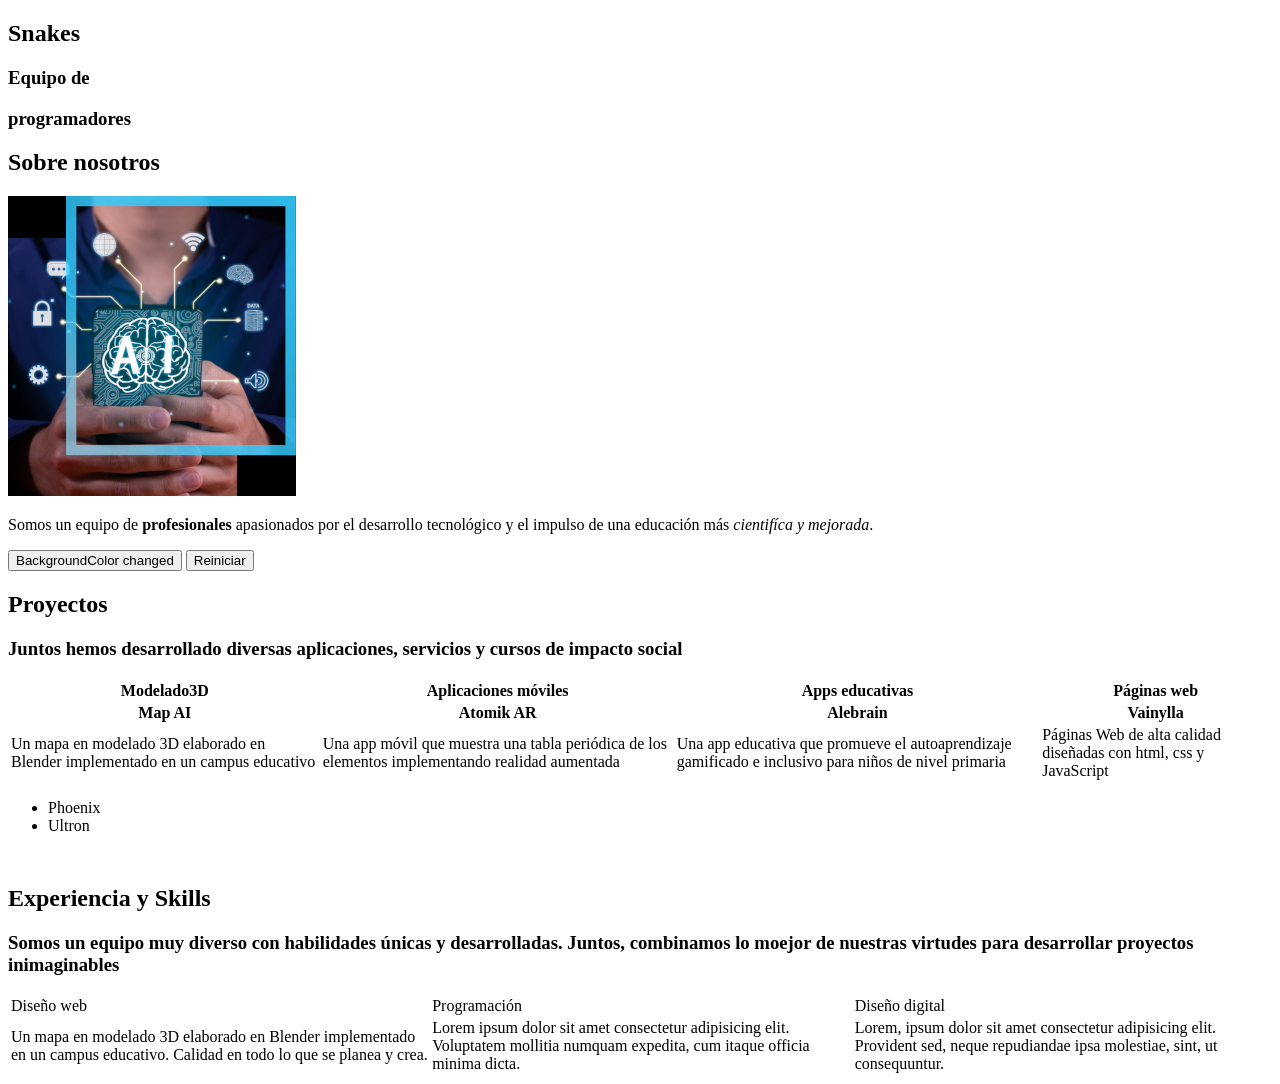
<file: Portafolio/index.html>
<!DOCTYPE html>
<html lang="es">
    <head>
        <meta charset="UTF-8">
        <title>Portafolio de Luis Hernández</title>   
        <!-- <link rel="stylesheet" href="./css/estilos.css"> Vínculo a CSS -->
    <body>
        <!--Bloque de inicio-->
        <div>
            <h2>Snakes</h2>
            <h3 class="eslogan">Equipo de </h3>
            <h3 class="eslogan">programadores</h3>
        </div>
        <!--Fin de bloque de inicio-->
        <!--Bloque sobre nosotros-->
        <div class="fondoBloque">
            <h2>Sobre nosotros</h2>
            <img src="./imagenes/Imagen300.png" alt="Imagen bloque sobre mí" height="300">
            <p ip="name">Somos un equipo de <strong>profesionales</strong> apasionados por el <span>desarrollo tecnológico</span> y el impulso de una educación más 
            <cite>cientifíca y mejorada</cite>.
            </p>
            <button type="button" onclick="myFuction()">BackgroundColor changed</button>
            <button type="button" onclick="myFuctiontwo()"> Reiniciar</button>
        </div>
        <!--Fin de Bloque sobre nosotros-->
        <!--Bloque Proyectos-->
        <div class="fondoBloque">
            <h2 id="proyectos">Proyectos</h2>
            <h3>Juntos hemos desarrollado diversas aplicaciones, servicios y cursos de impacto social</h3>
            <table>
                <thead>
                    <tr>
                        <th class="titleBloque">Modelado3D</th>
                        <th class="titleBloque">Aplicaciones móviles</th>
                        <th class="titleBloque">Apps educativas</th>
                        <th class="titleBloque">Páginas web</th>
                    </tr>
                    <tr>
                        <th>Map AI</td>
                        <th>Atomik AR</th>
                        <th>Alebrain</th>
                        <th>Vainylla</th>
                    </tr>
                </thead>
                <tbody>
                    <tr>
                        <td>Un mapa en modelado 3D elaborado en Blender implementado en un campus educativo</td>
                        <td>Una app móvil que muestra una tabla periódica de los elementos implementando realidad aumentada</td>
                        <td>Una app educativa que promueve el autoaprendizaje gamificado e inclusivo para niños de nivel primaria</td>
                        <td>Páginas Web de alta calidad diseñadas con html, css y JavaScript</td>
                    </tr>
                </tbody>
            </table> 
            
                <ul>
                    <li> Phoenix   </li>
                    <li> Ultron </li>
                </ul>
            
            <table>
                <thead>
                    <th></th>
                    <th></th>
                    <th></th>
                </thead>
                <tbody>
                    <tr>
                        <td></td>
                        <td></td>
                        <td></td>
                    </tr>
                </tbody>
                <tfoot>
                    <td></td>
                    <td></td>
                    <td></td>
                </tfoot>
            </table>
        </div>
        <!--Fin de bloque Proyectos-->
        <!--Bloque Experiencia y Skills-->
        <div>
            <h2 class="titleExpSkills">Experiencia y Skills</h2>
            <h3 class="expSkills">Somos un equipo muy diverso con habilidades únicas y desarrolladas. Juntos, combinamos lo moejor de 
                nuestras virtudes para desarrollar proyectos inimaginables
            </h3>
            <table>
                <thead>
                    <tr>
                        <td>Diseño web</td>
                        <td>Programación</td>
                        <td>Diseño digital</td>
                    </tr> 
                </thead>
                <tbody>
                    <tr>
                        <td class="textBloque">Un mapa en modelado 3D elaborado en Blender implementado en un campus educativo. Calidad en todo lo que se planea y crea.</td>
                        <td class="textBloque">Lorem ipsum dolor sit amet consectetur adipisicing elit. Voluptatem mollitia numquam expedita, cum itaque officia minima dicta.</td>
                        <td class="textBloque">Lorem, ipsum dolor sit amet consectetur adipisicing elit. Provident sed, neque repudiandae ipsa molestiae, sint, ut consequuntur.</td>
                    </tr>

                </tbody>
            </table>
        </div>
        <!--Fin bloque Experiencia y Skills-->
        
        <script src="./javaScript/miScript.js"></script> <!--Vínculo a JS-->
    </head>
    </body>
</html>
</file>
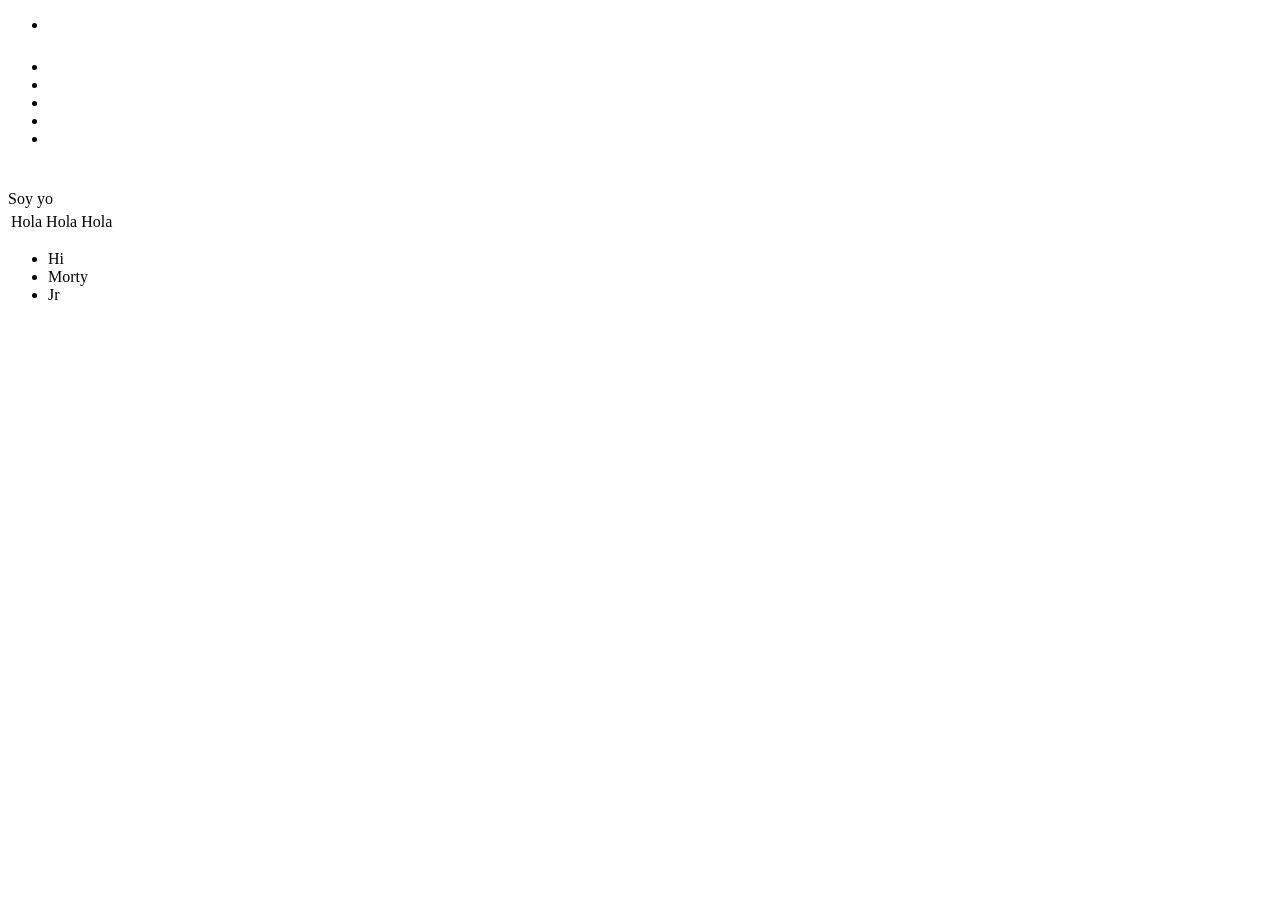
<file: Portafolio/emmet_AbreviacionesSintax.html>
<!--
Emmet es un plugin esencial para editores de código (como VS Code) que permite escribir estructuras HTML y CSS 
de forma extremadamente rápida mediante abreviaturas, aumentando la productividad. Funciona expandiendo fragmentos 
de texto corto —basados en sintaxis CSS— en código completo al pulsar la tecla
-->

<!DOCTYPE html>
<html lang="es">
<head>
    <meta charset="UTF-8">
    <meta name="viewport" content="width=device-width, initial-scale=1.0">
    <title>Document</title>
</head>
<body>
    <!--Estructuras anidadas-->
<!--Operador > -->
<!--Nos permite desescalar elementos una tras otras en una jerarquía-->
<!--Ejemplo 1: div>ul>li-->
<div>
    <ul>
        <li></li>
    </ul>
</div>
<!--Ejemplo 2: h1>h2>div>p-->
<h1>
    <h2>
        <div>
            <p></p>
        </div>
    </h2>
</h1>

<!--Operador + -->
<!--Nos permite colocar elementos en la misma jerarquía o nivel-->
<!--Ejemplo 1: div+p+bq-->
<div></div>
<p></p>
<blockquote></blockquote>

<!--Operador * -->
<!--Nos permite repetir n veces un elemento -->
<!--Ejemplo 1: ul>li*5-->
<ul>
    <li></li>
    <li></li>
    <li></li>
    <li></li>
    <li></li>
</ul>
<!--Ejemplo 2 tabla: table>tr>td*4-->
<table>
    <tr>
        <td></td>
        <td></td>
        <td></td>
        <td></td>
    </tr>
</table>

<!--Operador () -->
<!--Nos permite agrupar varios elementos dentro de un elemento -->
<!--Ejemplo 1: div>(h2+h3+p), de hecho para este ejemplo se pueden omitir los (), pero para
ejemplos con más agrupaciones en el mismo nivel es muy necesario-->
<div>
    <h2></h2>
    <h3></h3>
    <p></p>
</div>

<!--Ejemplo 2 tabla compleja: table>(thead>tr>th3)+(tbody>tr>td*3)-->
<table>
    <thead>
        <tr>
            <th3>Soy yo</th3>
        </tr>
    </thead>
    <tbody>
        <tr>
            <td>Hola</td>
            <td>Hola</td>
            <td>Hola</td>
        </tr>
    </tbody>
</table>

<!--Operador ^ -->
<!--Nos permite escalar o subir de nivel un elemento -->
<!--Ejemplo 1: div+div>p>span+em^bq, en este ejemplo se ve como el elemento
bq no se coloca dentro del elemento p, que es la jerarquía que se esta manejando
desde que se declaró p>. Por lo tanto, el subir de nivel a bq se refiere a quedar en
la misma jerarquía que p. Se entiende como regresar un nivel antes para declarar
un elemento nuevo.-->
<div></div>
<div>
    <p><span></span><em></em></p>
    <blockquote></blockquote>
</div>   
</body>
</html>

<!--
Crear un div con clase = nombre, una lista desordenada y 3 elementos 

.nombre>ul>li*3
-->
<div class="nombre">
    <ul>
        <li>Hi</li>
        <li>Morty</li>
        <li>Jr</li>
    </ul>
</div>

<!--
Crear un div con id = main, una lista ordenada y 3 items enumerados. Los items no son funcionales, pero, demuestran la
utilidad del signo $

#main>ol>item$*3 
-->
<div id="main">
    <ol>
        <item1></item1>
        <item2></item2>
        <item3></item3>
    </ol>
</div>
</file>
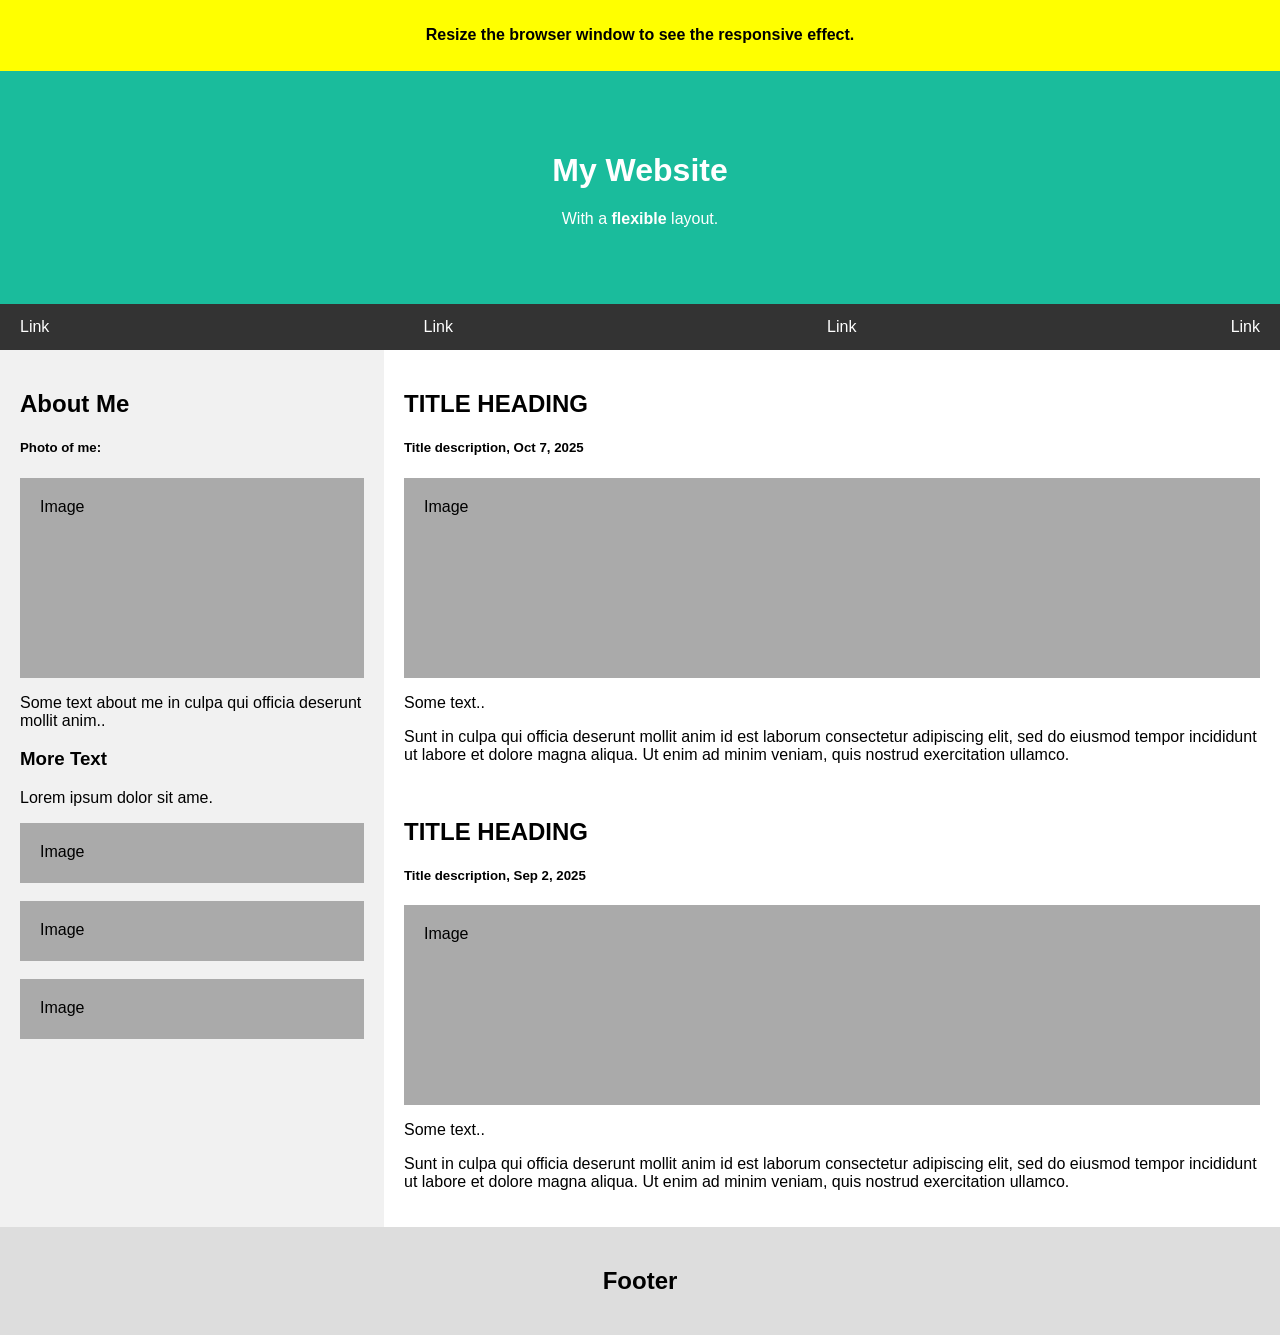
<file: Club-Programacion-Web/prueba-flexbox/flex.html>
<!doctype html>
<html>
  <head>
    <title>Prueba Flexbox</title>
    <meta charset="UTF-8" />
    <meta name="viewport" content="width=device-width, initial-scale=1" />
    <style>
      * {
        box-sizing: border-box;
      }

      body {
        font-family: Arial;
        margin: 0;
      }

      /* Header */
      header {
        padding: 60px;
        text-align: center;
        background: #1abc9c;
        color: white;
      }

      /* Top navigation bar */
      .navbar {
        display: flex;
        background-color: #333;
        justify-content: space-between;
      }

      /* Navigation bar links */
      .navbar a {
        color: white;
        padding: 14px 20px;
        text-decoration: none;
        text-align:  center;
      }

      /* Change color on hover */
      .navbar a:hover {
        background-color: #ddd;
        color: black;
      }

      /* Column container */
      .container {
        display: flex;
        flex-wrap: wrap;
      }

      /* Sidebar/left column */
      .side {
        flex: 30%;
        background-color: #f1f1f1;
        padding: 20px;
      }

      /* Main column */
      .main {
        flex: 70%;
        background-color: white;
        padding: 20px;
      }

      /* Fake image, just for this example */
      .fakeimg {
        background-color: #aaa;
        width: 100%;
        padding: 20px;
      }

      /* Footer */
      footer {
        padding: 20px;
        text-align: center;
        background: #ddd;
      }

      /* Responsive layout - when the screen is less than 700px wide, make the two columns stack on top of each other instead of next to each other */
      @media screen and (max-width: 700px) {
        .container,
        .navbar {
          flex-direction: column;
        }
      }
    </style>
  </head>
  <body>
    <!-- Note -->
    <div style="background: yellow; padding: 5px; text-align: center">
      <h4>Resize the browser window to see the responsive effect.</h4>
    </div>

    <!-- Header -->
    <header>
      <h1>My Website</h1>
      <p>With a <b>flexible</b> layout.</p>
    </header>

    <!-- Navigation Bar -->
    <div class="navbar">
      <a href="#">Link</a>
      <a href="#">Link</a>
      <a href="#">Link</a>
      <a href="#">Link</a>
    </div>

    <!-- Content Container -->
    <div class="container">
      <div class="side">
        <h2>About Me</h2>
        <h5>Photo of me:</h5>
        <div class="fakeimg" style="height: 200px">Image</div>
        <p>Some text about me in culpa qui officia deserunt mollit anim..</p>
        <h3>More Text</h3>
        <p>Lorem ipsum dolor sit ame.</p>
        <div class="fakeimg" style="height: 60px">Image</div>
        <br />
        <div class="fakeimg" style="height: 60px">Image</div>
        <br />
        <div class="fakeimg" style="height: 60px">Image</div>
      </div>

      <div class="main">
        <h2>TITLE HEADING</h2>
        <h5>Title description, Oct 7, 2025</h5>
        <div class="fakeimg" style="height: 200px">Image</div>
        <p>Some text..</p>
        <p>
          Sunt in culpa qui officia deserunt mollit anim id est laborum
          consectetur adipiscing elit, sed do eiusmod tempor incididunt ut
          labore et dolore magna aliqua. Ut enim ad minim veniam, quis nostrud
          exercitation ullamco.
        </p>
        <br />
        <h2>TITLE HEADING</h2>
        <h5>Title description, Sep 2, 2025</h5>
        <div class="fakeimg" style="height: 200px">Image</div>
        <p>Some text..</p>
        <p>
          Sunt in culpa qui officia deserunt mollit anim id est laborum
          consectetur adipiscing elit, sed do eiusmod tempor incididunt ut
          labore et dolore magna aliqua. Ut enim ad minim veniam, quis nostrud
          exercitation ullamco.
        </p>
      </div>
    </div>

    <!-- Footer -->
    <footer>
      <h2>Footer</h2>
    </footer>
  </body>
</html>
</file>
<file: Portafolio/css/estilos.css>
/*CSS general de elementos*/

body {
    background-color: #141414;
    color: white;
}
div {
    border: 0.5px solid #092029;
    padding: 0px;
    margin: 0px;
}
/*CSS IDs y Clase*/
.eslogan {
    color: #33CCFF;
}
.titleExpSkills {
    color: #0E384C;
}
.expSkills {
    color:#0E384C; 
}
/*Sección div*/
.fondoBloque {
    background-color: #092029;
}
/*Textos de bloque*/
.titleBloque {
    color: #33CCFF;
}
.textBloque {
    color: #33CCFF; 
}
#proyectos {
    padding: 10px;
    margin: 0px;
}
</file>
